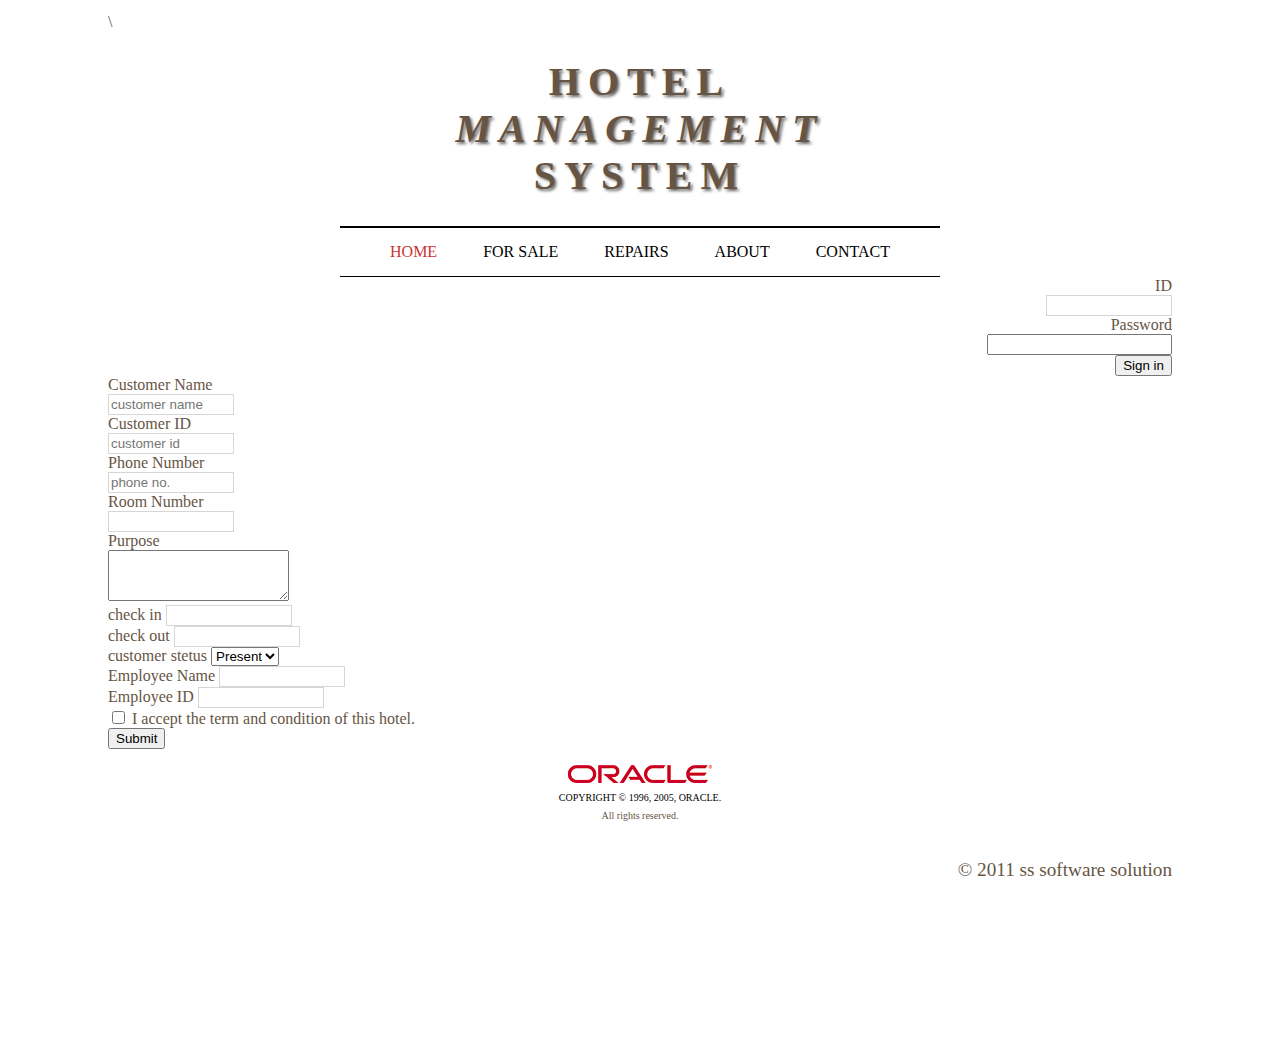
<file: index.html>
<!DOCTYPE html>
<html>
<head>
	<title> HOTEL MANAGEMENT SYSTEM </title>\
	<link rel="stylesheet" type="text/css" href="styles.css">
	<script type="text/javascript" >
		
		function show_alert()
{
alert("Fill Up All Boxes");
}
	</script>
</head>
<body>
<h1 align="center"> HOTEL  </br> <em>MANAGEMENT</em> </br> SYSTEM </h1>


<ul id="navigation">
<li><a href="#" class="on">Home</a></li>
<li><a href="#">For Sale</a></li>
<li><a href="#">Repairs</a></li>
<li><a href="#">About</a></li>
<li><a href="#">Contact</a></li>
</ul>

<form>

<div align="right">
<level>ID</level>
<div>
	<input type="text" name="Management id" ></input>
</div>
</div>

<div align="right">
<level>Password</level>
<div>
	<input type="Password" name="Management password" ></input>
</div>
<button type="signin"> Sign in </button>
</div>


<div>
<level> Customer Name</level>
<div>
	<input type="text" name="customer name" placeholder="customer name"></input>
</div>
</div>

<div>
<level> Customer ID</level>
<div>
	<input type="text" name="customer id" placeholder="customer id"></input>
</div>
</div>

<div>
<level> Phone Number </level>
<div>
	<input type="text" name="customer phoneno." placeholder="phone no."></input>
</div>
</div>

<div>
<level> Room Number </level>
<div>
	<input type="text" name="customer roomno." ></input>
</div>
</div>

<div>
<level> Purpose </level>
<div>
	<textarea rows="3"></textarea>
</div>
</div>

<div>
<level> check in </level>
	<input type="text" name="customer checkin" ></input>
</div>
</div>

<div>
<level> check out </level>
	<input type="text" name="customer checkout" ></input>
</div>
</div>

<div>
<level> customer stetus </level>
	<select> <option> Present</option>
			<option> old</option>

	</select>
</div>
</div>


<div>
<level> Employee Name </level>
	<input type="text" name="customer Employee Name" ></input>
</div>
</div>

<div>
<level> Employee ID </level>
	<input type="text" name="customer Employee ID" ></input>
</div>
</div>

<div>
	<input type="checkbox"></input>
	<level> I accept the term and condition of this hotel. </level>
</div>
</div>

<button text-align="right " type="submit" onclick="show_alert()" > Submit </button>

</form>

<p align="center"><a href="sayem/cpyr.htm"><img src="sayem/oracle.gif" alt="Oracle Logo" border="0"><br></a><a href="sayem/cpyr.htm"><font size="-2">Copyright&nbsp;&copy;&nbsp;1996, 2005, Oracle.</font></a><br>
<font size="-2">All rights reserved.</font></p>

</body>

<footer>
 &copy; 2011 ss software solution 
</footer>

</html>
</file>
<file: styles.css>
body {
padding: 100px;
padding-top: 5px;
padding-bottom: 150px;
color: #665544; 
}

h1 {
font-family: Georgia, Times, serif;
font-size: 250%;
text-shadow: 2px 2px 3px #666666;
letter-spacing: 0.2em;
}

.system{
	letter-spacing: 0.2em;
}

footer {
	text-align:right ;
font-size: 120%;
padding: 7px 0px 0px 20px;
padding-top: 20px;
}

ul {
width: 570px;
padding: 15px;
margin: 0px auto 0px auto;
border-top: 2px solid #000;
border-bottom: 1px solid #000;
text-align: center;}

li {
display: inline;
margin: 0px 3px;}


a {
color: #000000;
text-transform: uppercase;
text-decoration: none;
padding: 6px 18px 5px 18px;}

a:hover, a.on {
color: #cc3333;
background-color: #ffffff;}


input[type="text"] {
width: 120px;
border: 1px solid #d6d6d6;
padding: 2px;
outline: none;}

input[type="text"]:focus,
input[type="text"]:hover {
background-color: #d0e2f0;
border: 1px solid #999;}

 input[type="submit"] {
border: 1px solid #006633;
background-color: #009966;
color: #FFFFFF;
border-radius: 5px;
padding: 5px;
margin-top: 10px;}

input[type="submit"]:hover {
border: 1px solid #006633;
background-color: #00CC33;
color: #FFFFFF;
cursor: pointer;}

.title {
float: left;
width: 160px;
clear: left;}

.submit {
width: 310px;
text-align: right;}
</file>
